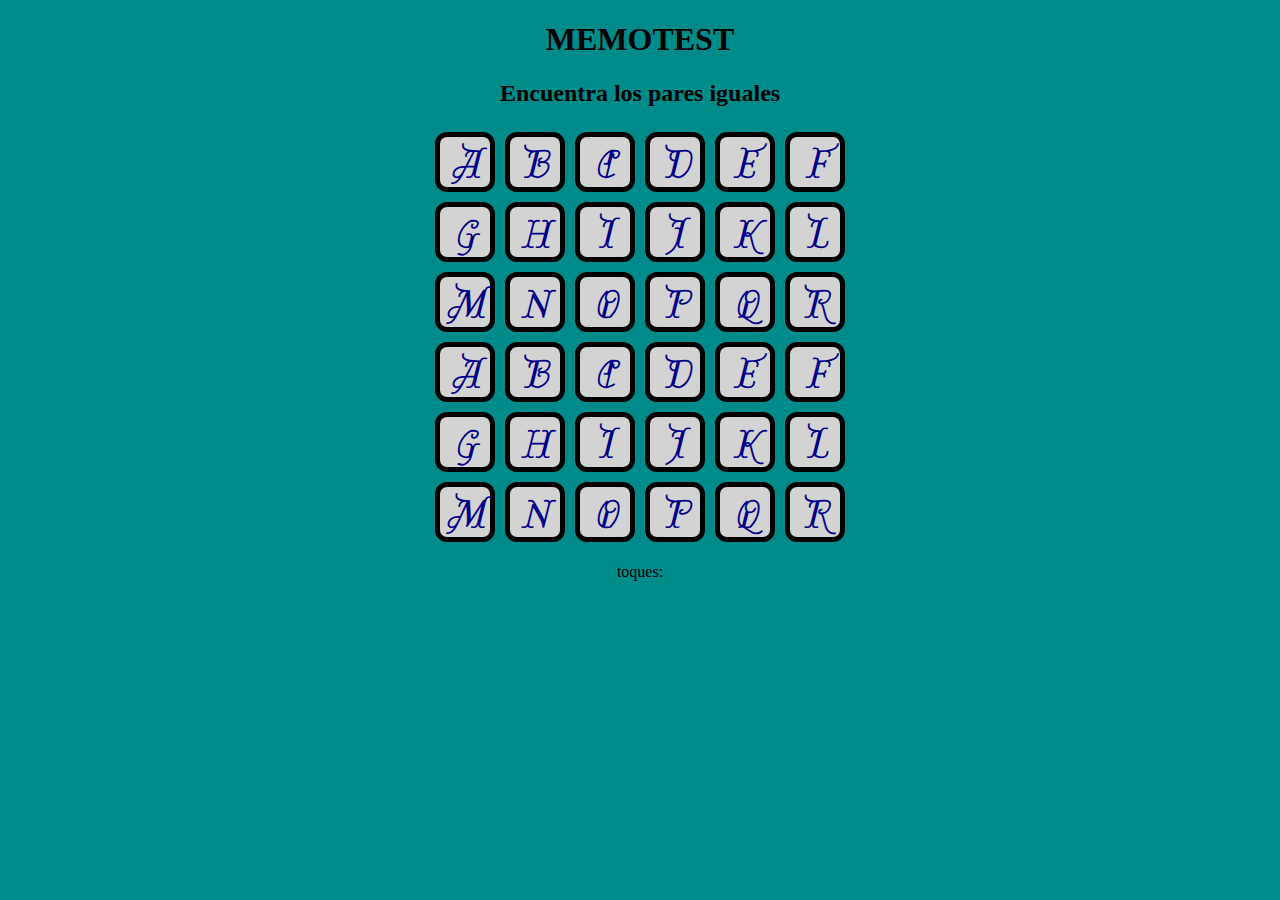
<file: con letras/index.html>
<!DOCTYPE html>
<html lang="es">

<head>
   <meta charset="UTF-8">
   <meta>
   <meta http-equiv="X-UA-Compatible" content="IE=edge">
   <meta name="viewport" content="width=device-width, initial-scale=1.0">
   <title>Memotest</title>
   <link rel="stylesheet" href="styles.css">
   <link rel="preconnect" href="https://fonts.googleapis.com">
   <link rel="preconnect" href="https://fonts.gstatic.com" crossorigin>
   <link href="https://fonts.googleapis.com/css2?family=Almendra+Display&display=swap" rel="stylesheet">
</head>

<body>
   <h1>MEMOTEST</h1>
   <h2>Encuentra los pares iguales</h2>
   <div class="cont">
      <lu class="container">
         <li id=0><span class="invisible">A</span></li>
         <li id=1><span class="invisible">B</span></li>
         <li id=2><span class="invisible">C</span></li>
         <li id=3><span class="invisible">D</span></li>
         <li id=4><span class="invisible">E</span></li>
         <li id=5><span class="invisible">F</span></li>
      </lu>
      <lu class="container">
         <li id=6><span class="invisible">G</span></li>
         <li id=7><span class="invisible">H</span></li>
         <li id=8><span class="invisible">I</span></li>
         <li id=9><span class="invisible">J</span></li>
         <li id=10><span class="invisible">K</span></li>
         <li id=11><span class="invisible">L</span></li>
      </lu>
      <lu class="container">
         <li id=12><span class="invisible">M</span></li>
         <li id=13><span class="invisible">N</span></li>
         <li id=14><span class="invisible">O</span></li>
         <li id=15><span class="invisible">P</span></li>
         <li id=16><span class="invisible">Q</span></li>
         <li id=17><span class="invisible">R</span></li>
      </lu>
      <lu class="container">
         <li id=18><span class="invisible">A</span></li>
         <li id=19><span class="invisible">B</span></li>
         <li id=20><span class="invisible">C</span></li>
         <li id=21><span class="invisible">D</span></li>
         <li id=22><span class="invisible">E</span></li>
         <li id=23><span class="invisible">F</span></li>
      </lu>
      <lu class="container">
         <li id=24><span class="invisible">G</span></li>
         <li id=25><span class="invisible">H</span></li>
         <li id=26><span class="invisible">I</span></li>
         <li id=27><span class="invisible">J</span></li>
         <li id=28><span class="invisible">K</span></li>
         <li id=29><span class="invisible">L</span></li>
      </lu>
      <lu class="container">
         <li id=30><span class="invisible">M</span></li>
         <li id=31><span class="invisible">N</span></li>
         <li id=32><span class="invisible">O</span></li>
         <li id=33><span class="invisible">P</span></li>
         <li id=34><span class="invisible">Q</span></li>
         <li id=35><span class="invisible">R</span></li>
      </lu>
   </div>
   <div class="win">
      <p>Ganaste!!!! </p>
      <p class="a">Usaste <span class="toques"></span> toques</p>

      <a class="reload" href="javascript:location.reload()">¿Jugar de nuevo?</a>
   </div>
   <p>toques: </p>
   <p class="toques"></p>
</body>
<script defer src="functions.js"></script>

</html>
</file>
<file: con letras/styles.css>
*{
   box-sizing: border-box;
   transition: 500ms;
}

html{
   transition: 0;
margin-left: auto;
margin-right: auto;
box-sizing:border-box;
display: block;
align-items: center;
justify-content: center;
text-align: center;
background-color: darkcyan;
max-width: 800px;
}

.a{

}
.b{

}
.c{

}
.container{
   display: flex;
   justify-content: center;
   width: 100%;

}
.container li{
   display:flex;
   justify-content: center;
   align-items: center;
   text-align: center;
   width: 60px;
   height: 60px;
   background-color:lightgray;
   padding: 2px;
   border-radius:20%;
   border: 5px solid black;
   margin: 5px;

}.invisible{
   /* display: flex;
   text-align: center;
   align-items: center;
   justify-content: center; */
   font-family: 'Almendra Display', cursive;
   font-style:italic;
   width: 45px;
   height: 45px;
   color: darkblue;
   font-size: 40px;
   font-weight: 800;

   /* visibility: hidden; */
   z-index: 5;
}
.active{
   visibility: visible;
}
.fixed{
   visibility: visible;
}
.win{
   z-index: 10;
   font-size: 10vh;
   width: 80vw;
   height: 80vw;
   display: none;
   flex-direction: column;
   position: fixed;
   margin: auto;
   background-color: rgb(36, 37, 102);
   justify-content: center;
   align-items: center;
   text-align: center;
   top:0;
   left: 0;
   right: 0;
   bottom: 0;
   border-left:blue solid 100px;
   border-top: red solid 100px;
   border-right: yellow solid 100px;
   border-bottom: green solid 100px;
   border-radius: 50%;
}
a{
   text-decoration: none;
   background-color: black;
   border-left:gray solid 10px;
   border-top:gray solid 10px;
   border-right:darkslategray solid 10px;
   border-bottom:darkslategray solid 10px;

}
.reload{
   font-size: 16px;
   color: khaki;

}

.done{
   display: block;
}
</file>
